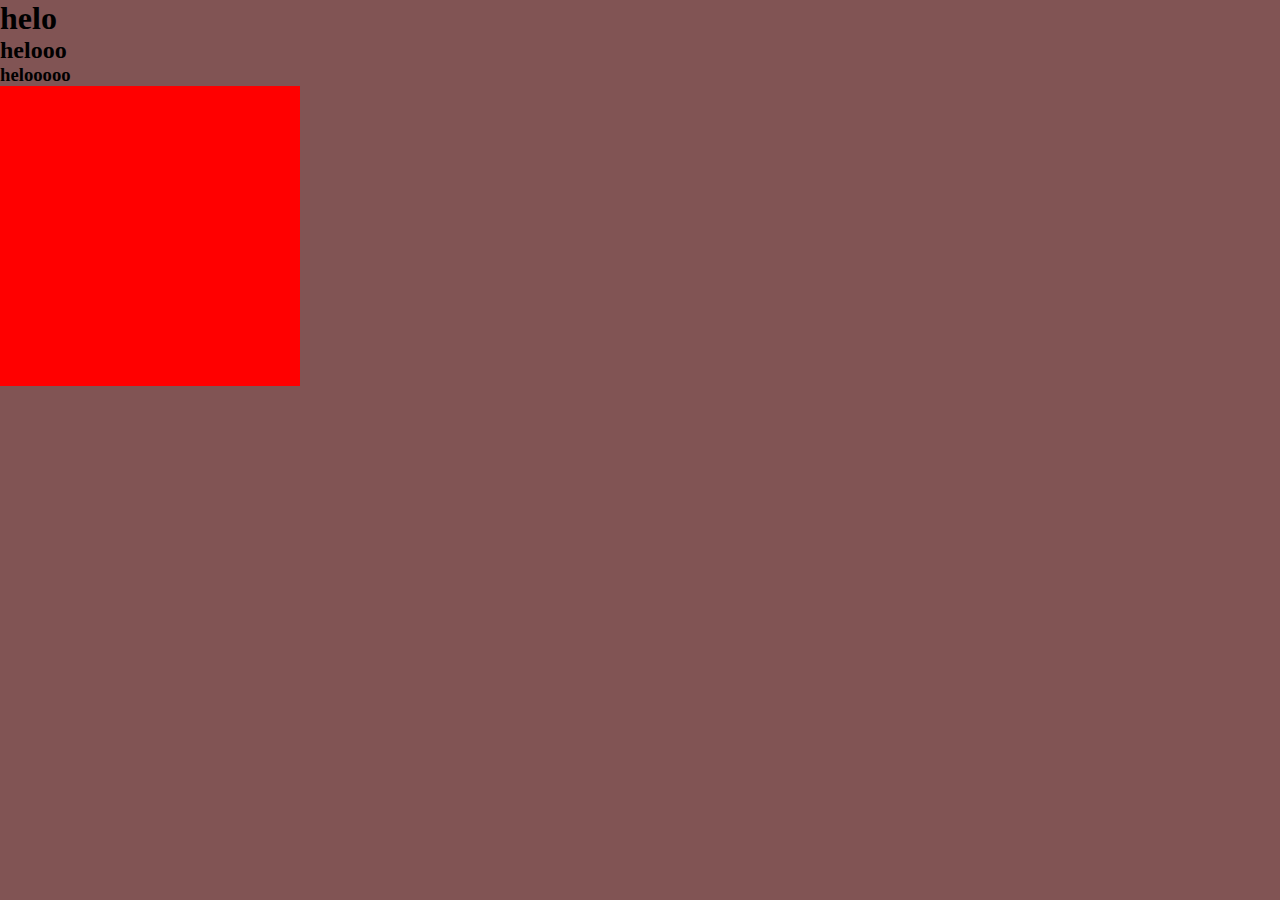
<file: ch-1/index.html>
<!DOCTYPE html>
<html lang="en">
<head>
    <meta charset="UTF-8">
    <meta name="viewport" content="width=device-width, initial-scale=1.0">
    <title>Chapter 1</title>
    <link rel="stylesheet" href="style.css">
</head>
<body>
    <div id="page-1">
        <h1>helo</h1>
        <h2>helooo</h2>
        <h3>helooooo</h3>
        <div class="box">
        </div>
    </div>
    

    <script src="https://cdnjs.cloudflare.com/ajax/libs/gsap/3.12.5/gsap.min.js" integrity="sha512-7eHRwcbYkK4d9g/6tD/mhkf++eoTHwpNM9woBxtPUBWm67zeAfFC+HrdoE2GanKeocly/VxeLvIqwvCdk7qScg==" crossorigin="anonymous" referrerpolicy="no-referrer"></script>
    <script src="script.js"></script>
</body>
</html>
</file>
<file: ch-1/style.css>
*{
    margin: 0;
    padding: 0;
}

#page-1{
    width: 100%;
    height: 100vh;
    background-color: #815454;
}

.box{
    width: 300px;
    height: 300px;
    background-color:red;
}
</file>
